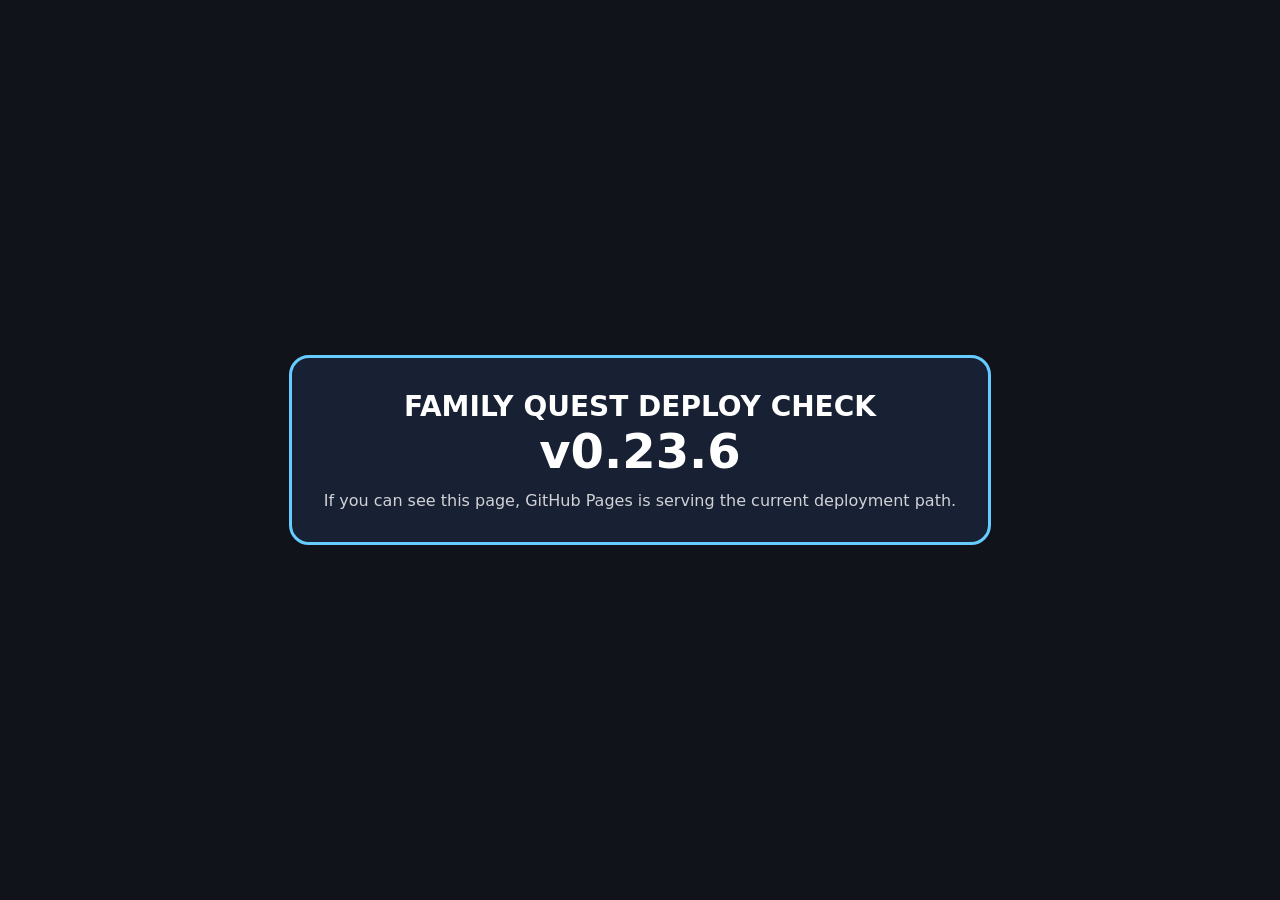
<file: version-check-236.html>
<!doctype html><html><head><meta charset="utf-8"><meta name="viewport" content="width=device-width,initial-scale=1"><title>Family Quest Deploy Check</title><style>body{margin:0;background:#10131a;color:#fff;font:700 28px system-ui;display:grid;place-items:center;min-height:100vh;text-align:center}.box{padding:32px;border:3px solid #6cf;border-radius:20px;background:#182033}.small{font-size:16px;font-weight:500;opacity:.8;margin-top:12px}</style></head><body><div class="box">FAMILY QUEST DEPLOY CHECK<br><span style="font-size:48px">v0.23.6</span><div class="small">If you can see this page, GitHub Pages is serving the current deployment path.</div></div></body></html>
</file>
